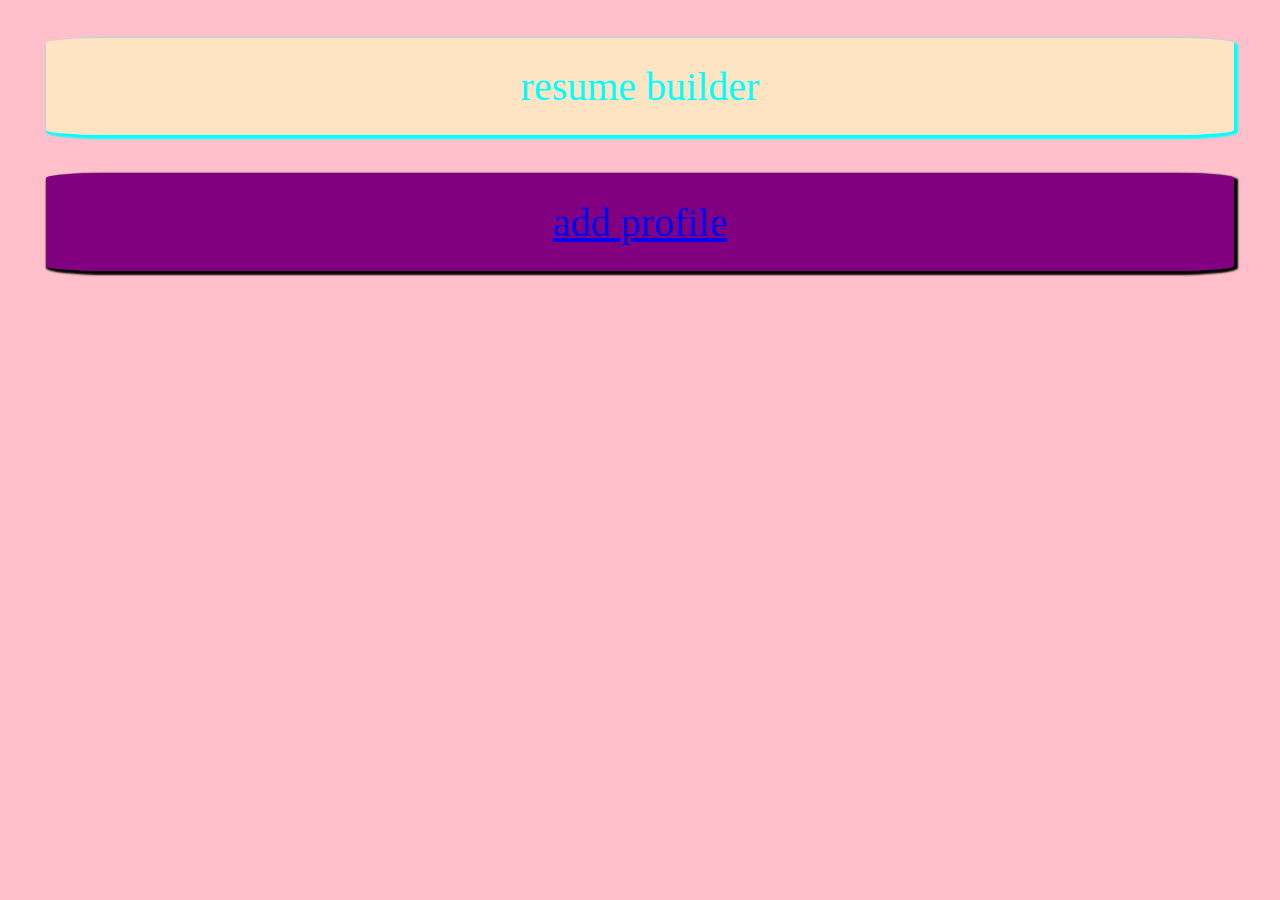
<file: index.html>
<!DOCTYPE html>
<html>
<head>
	<title>RESUME BULIDING</title>
	<link rel="stylesheet" type="text/css" href="style.css">
	<link rel="apple-touch-icon" sizes="57x57" href="./icons/apple-icon-57x57.png">
<link rel="apple-touch-icon" sizes="60x60" href="./icons/apple-icon-60x60.png">
<link rel="apple-touch-icon" sizes="72x72" href="./icons/apple-icon-72x72.png">
<link rel="apple-touch-icon" sizes="76x76" href="./icons/apple-icon-76x76.png">
<link rel="apple-touch-icon" sizes="114x114" href="./icons/apple-icon-114x114.png">
<link rel="apple-touch-icon" sizes="120x120" href="./icons/apple-icon-120x120.png">
<link rel="apple-touch-icon" sizes="144x144" href="./icons/apple-icon-144x144.png">
<link rel="apple-touch-icon" sizes="152x152" href="./icons/apple-icon-152x152.png">
<link rel="apple-touch-icon" sizes="180x180" href="./icons/apple-icon-180x180.png">
<link rel="icon" type="image/png" sizes="192x192"  href="./icons/android-icon-192x192.png">
<link rel="icon" type="image/png" sizes="32x32" href="./icons/favicon-32x32.png">
<link rel="icon" type="image/png" sizes="96x96" href="./icons/favicon-96x96.png">
<link rel="icon" type="image/png" sizes="16x16" href="./icons/favicon-16x16.png">
<link rel="manifest" href="./icons/manifest.json">
<meta name="msapplication-TileColor" content="#ffffff">
<meta name="msapplication-TileImage" content="./icons/ms-icon-144x144.png">
<meta name="theme-color" content="#ffffff">
	<meta name="viewport" content="width=device-width,initial-scale=1.0"></meta>

</head>
<body id="body">
		<header id="header-1">
			resume builder
		</header>
		<header id="header-2"> <a href="form.html"> add profile</a></header>

	
</body>
</html>
<script type="text/javascript">
	var indexedDB=window.indexedDB || window.mozIndexedDB ||window.msIndexedDB ||window.webkitIndexedDB;
var store;
var open;
var result;
var tx;
var request=indexedDB.open("database",1);
request.onupgradeneeded=function(e) {
  open=e.target.result;
 store=open.createObjectStore("resumedata",{keyPath:"name"});


}
request.onerror=function(e) {
  console.log("error"+e);
}
request.onsuccess=function(e) {
  open = e.target.result;
  tx =open.transaction("resumedata",'readwrite');
  store = tx.objectStore("resumedata");
   var info=store.getAll();
   info.onsuccess=function(data){
   	  console.log(data);
   	  display(data.target.result);
   	}
}
var body=document.querySelector("#body");

function display(d){
for(i=0;i<d.length;i++){
	var head=document.createElement("h2");
	head.textContent=d[i].name;
	// body.append(head);
	var ach=document.createElement("a");
	ach.classList.add("profile");
	ach.setAttribute("href","resume.html?"+d[i].name);
	ach.append(head);
	body.append(ach);
	console.log(d[i].name);
}
}





</script>
</file>
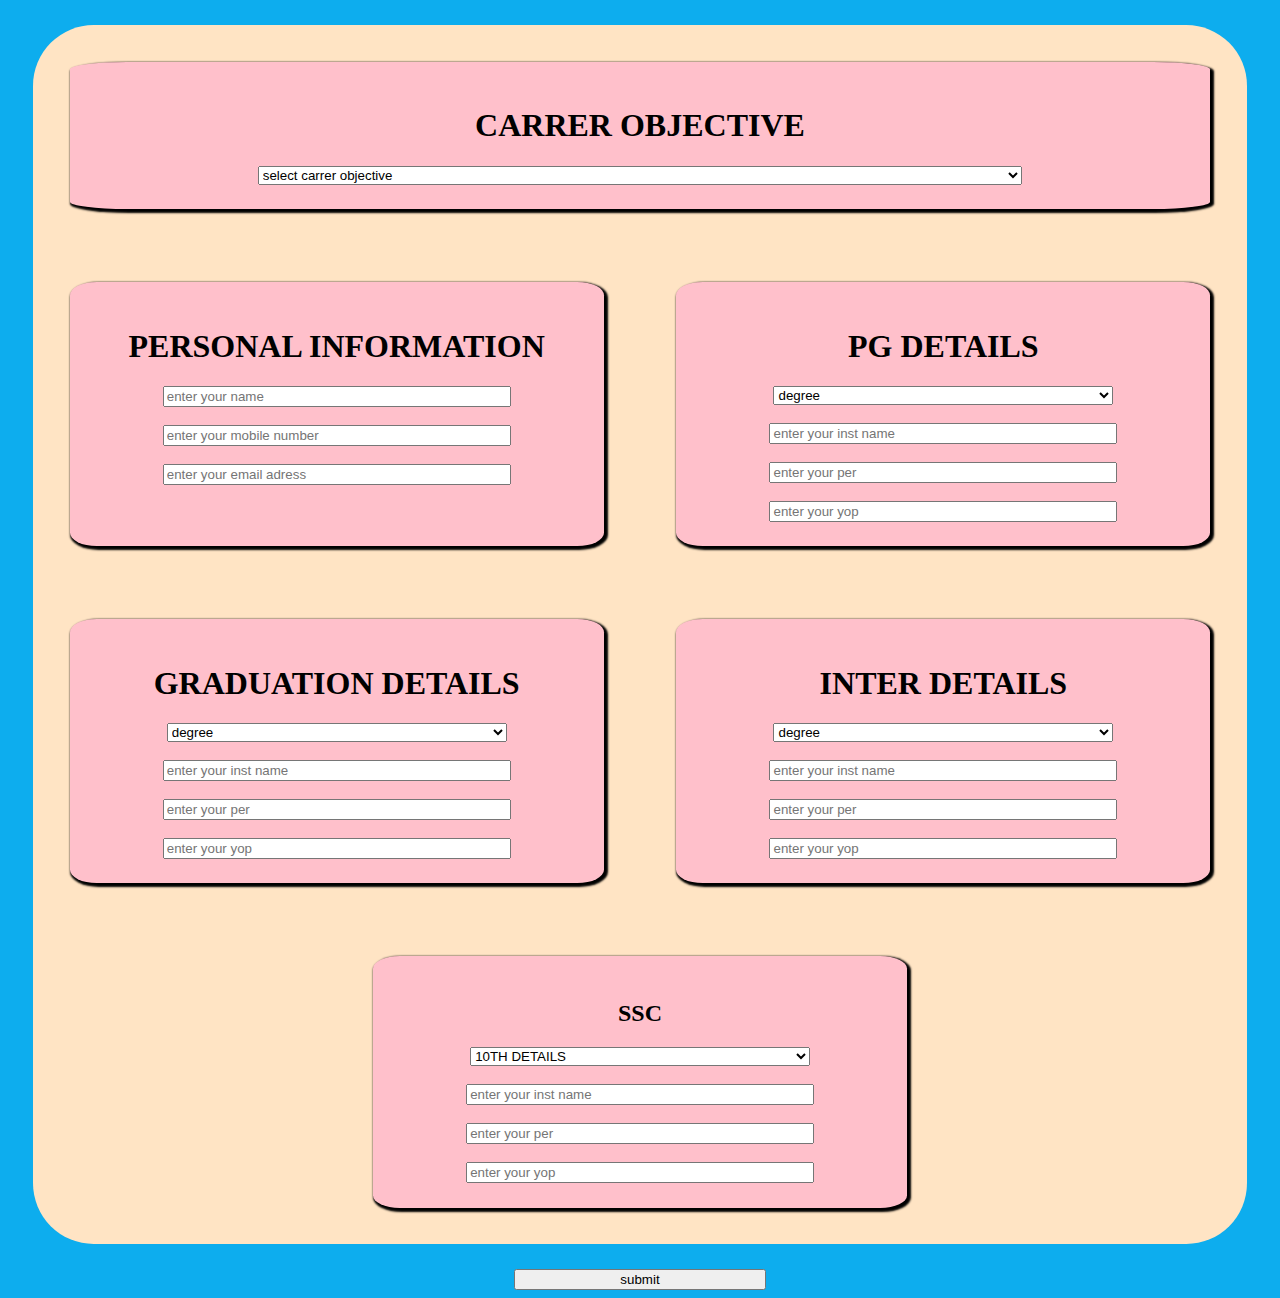
<file: form.html>
<!DOCTYPE html>
<html>
<head>
  <title>resume form</title>
  <link rel="stylesheet" type="text/css" href="style.css">
  <meta name="viewport" content="width=device-width,initial-scale=1.0">
</head>
<body id="form">
  <div class="main">
    <div class ="sub">
    <h1>CARRER OBJECTIVE</h1>
    <label for="carrer">
    <select id="carrer" name="carrer">
      <option> select carrer objective</option>
      <option> to work in an environment where i can utilize my own ideas</option>
      <option>to work in an mnc company</option>
      <option>to work in product based company</option>
    </select></label>
  </div>
  <div class="sub-1">
    <h1>PERSONAL INFORMATION</h1>
    <label for="name">
    <input type="text" name="name" id="name" placeholder="enter your name"></label><br><br>
    <label for="mobile">
    <input type="number" name="mobile" id="mobile" placeholder="enter your mobile number"></label><br><br>
    <label for="email">
    <input type="text" name="email" id="email" placeholder="enter your email adress"></label>
    
  </div>
  <div class="sub-1">
    <h1>PG DETAILS</h1>
    <label for="Pdegree">
    <select id="Pdegree" name="Pdegree">
      <option> degree</option>
      <option> M.tech</option>
      <option>MCA</option>
      <option> MSC</option>
    </select></label><br><br>
    <label for="Pinst">
    <input type="text" name="Pinst" id="Pinst" placeholder="enter your inst name"></label><br><br>
    <label for="Pper">
    <input type="number" name="Pper" id="Pper" placeholder="enter your per"></label><br><br>
    <label for="Pyop">
    <input type="text" name="Pyop" id="Pyop" placeholder="enter your yop"></label>
  </div>
  <div class="sub-1">
    <h1>GRADUATION DETAILS</h1>
    <label for="gdegree">

    <select id="gdegree" name="gdegree">
      <option> degree</option>
      <option> B.tech</option>
    </select><br><br>
    <label for="Ginst">
    <input type="text" name="Ginst" id="Ginst" placeholder="enter your inst name"></label><br><br>
    <label for="Gper">
    <input type="number" name="Gper" id="Gper" placeholder="enter your per"></label><br><br>
    <label for="Gyop">
    <input type="text" name="Gyop" id="Gyop" placeholder="enter your yop"></label>
  </div>
  <div class="sub-1"> 
    <h1>INTER DETAILS</h1>
    <label for="Idegree">
    <select id="Idegree" name="Idegree">
      <option>degree</option>
      <option>mpc</option>
      <option>bipc</option>
    </select></label><br><br>
    <label for="Iinst">
    <input type="text" name="Iinst" id="Iinst" placeholder="enter your inst name"></label><br><br>
    <label for="Iper">
    <input type="number" name="Iper" id="Iper" placeholder="enter your per"></label><br><br>
    <label for="Iyop">
    <input type="text" name="Iyop" id="Iyop" placeholder="enter your yop"></label>
  </div>
  <div class="sub-1">
    <h2>SSC</h2>
    <label for="Sdegree">
    <select id="Sdegree" name="Sdegree">
      <option>10TH DETAILS</option>
      <option>SSC</option>
    </select></label><br><br>
    <label for="Sinst">
    <input type="text" name="Sinst" id="Sinst" placeholder="enter your inst name"></label><br><br>
    <label for="Sper">
    <input type="number" name="Sper" id="Sper" placeholder="enter your per"></label><br><br>
    <label for="Syop">
    <input type="text" name="Syop" id="Syop" placeholder="enter your yop"></label>
  </div>
</div>
<button type="button" id="button" name="button" onclick="submitdata()">submit</button>
</body>
</html>
<script type="text/javascript">
  function submitdata() {
var carrer=document.getElementById("carrer").value;
var name=document.getElementById("name").value;
var mobile=document.getElementById("mobile").value;
var email=document.getElementById("email").value;

var Pdegree=document.getElementById("Pdegree").value;
var Pinst=document.getElementById("Pinst").value;
var Pper=document.getElementById("Pper").value;
var Pyop=document.getElementById("Pyop").value;

var gdegree=document.getElementById("gdegree").value;
var Ginst=document.getElementById("Ginst").value;
var Gper=document.getElementById("Gper").value; 
var Gyop=document.getElementById("Gyop").value;

var Idegree=document.getElementById("Idegree").value;
var Iinst=document.getElementById("Iinst").value;
var Iper=document.getElementById("Iper").value; 
var Iyop=document.getElementById("Iyop").value;

var Sdegree=document.getElementById("Sdegree").value;
var Sinst=document.getElementById("Sinst").value;
var Sper=document.getElementById("Sper").value; 
var Syop=document.getElementById("Syop").value;

var indexedDB=window.indexedDB || window.mozIndexedDB ||window.msIndexedDB ||window.webkitIndexedDB;
var store;
var open;
var result;
var tx;
var request=indexedDB.open("database",1);
request.onupgradeneeded=function(e) {
  open=e.target.result;
 store=open.createObjectStore("resumedata",{keyPath:"name"});


}
request.onerror=function(e) {
  console.log("error"+e);
}
request.onsuccess=function(e) {
  open = e.target.result;
  tx =open.transaction("resumedata",'readwrite');
  store = tx.objectStore("resumedata");
  store.put({
  carrer:carrer,
  name:name,
  mobile:mobile,
  email:email,
  education:[
  {
      degree:Pdegree,
      inst:Pinst,
      per:Pper,
      yop:Pyop
  },
  {
      degree:gdegree,
      inst:Ginst,
      per:Gper,
      yop:Gyop
  },
  {
    degree:Idegree,
    inst:Iinst,
    per:Iper,
    yop:Iyop
  },
  {
    degree:Sdegree,
    inst:Sinst,
    per:Sper,
    yop:Syop
  }]
});
  
}
window.open("index.html","_self")



}

</script>
</file>
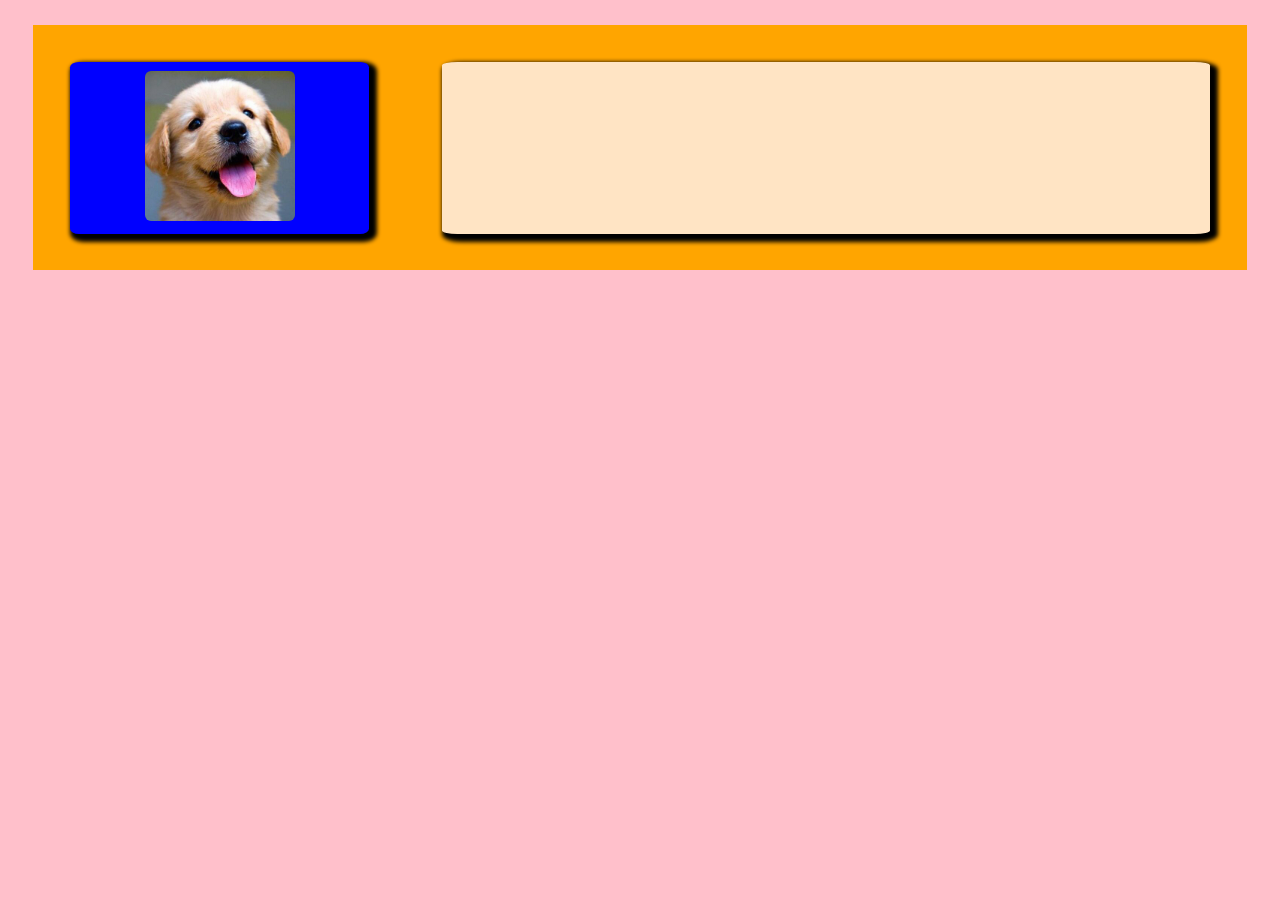
<file: resume.html>
<!DOCTYPE html>
<html>
<head>
	<title>resume page</title>
	<link rel="stylesheet" type="text/css" href="resume.css">
</head>
<body>
	<div class="maindiv">
		<div class="leftdiv">
			
		</div> 
		<div class="rightdiv">
			
		</div>
	</div>

</body>
</html>
<script type="text/javascript">
let url=window.location.search;
let length=url.length;
let proname=url.slice(1,length);

	var indexedDB=window.indexedDB || window.mozIndexedDB ||window.msIndexedDB ||window.webkitIndexedDB;
var store;
var open;
var result;
var tx;
var request=indexedDB.open("database",1);
request.onupgradeneeded=function(e) {
  open=e.target.result;
 store=open.createObjectStore("resumedata",{keyPath:"name"});


}
request.onerror=function(e) {
  console.log("error"+e);
}
request.onsuccess=function(e) {
  open = e.target.result;
  tx =open.transaction("resumedata",'readwrite');
  store = tx.objectStore("resumedata");
  var info=store.get(proname);
  info.onsuccess=function(data)
  {
   display(data.target.result);
  }
}
var left=document.querySelector(".leftdiv");
var right=document.querySelector(".rightdiv");
function display(d){
	var image=document.createElement("img");
	image.src="puppy.jpg";
	left.append(image);
	var head1=document.createElement("h2");
	head1.textContent=d.name;
	left.append(head1);
	var head2=document.createElement("h2");
	head2.textContent=d.email;
	left.append(head2);
	var head3=document.createElement("h2");
	head3.textContent=d.mobile;
	left.append(head3);

	var ch3=document.createElement("h2");
  ch3.textcontent="Educational Details";
  right.append(ch3);
  for(var i in d.education){
  	var ch4=document.createElement("h4");
  	ch4.textContent=d.education[i].degree;
  	right.append(ch4);
  	var ul=document.createElement("ul");
  	var li=document.createElement("li");
  	li.textContent=d.education[i].inst;
  	ul.append(li);
  	var li1=document.createElement("li");
  	li1.textContent=d.education[i].per;
  	ul.append(li1);
  	var li2=document.createElement("li");
  	li2.textContent=d.education[i].yop;
  	ul.append(li2);
  	ch4.append(ul);

  }

}
</script>
</file>
<file: style.css>
/*resume form styles*/
body{
	background: pink;
	text-align: center;
}
#header-1{
	background: bisque;
	margin: 3%;
	padding: 2%;
	font-size: 40px;
	border-radius: 5%;
	box-shadow: 2px 2px 2px 2px;
	color: aqua;
	text-align: center;



}
.profile{
	color: red;
}
#header-2{
	background:purple;
	margin: 3%;
	padding: 2%;
	font-size: 40px;
	border-radius: 5%;
	box-shadow: 2px 2px 2px 2px;
	text-align: center;
}
#form{
	background:#0DADEE;
	text-align: center;
}
.main{
	background: bisque;
	margin:2%;
	border-radius: 5%;
	flex-wrap: wrap;
	display: flex;
	flex-direction: row;
	justify-content: center;
}
.sub{
	width: 90%;
	margin: 3%;
	background:pink;
	padding: 2%;
	text-align: center;
	border-radius: 5%;
	box-shadow: 2px 2px 2px 2px;
}
.sub-1{
	width: 40%;
	margin: 3%;
	background:pink;
	padding: 2%;
	text-align: center;
	border-radius: 5%;
	box-shadow:2px 2px 2px 2px;
}
input,select{
	width:70%;
}
button{
	width:20%;
}
/*tablet view*/
@media screen and (min-width:481px ) and (max-width:1024px) {
body{
	background: purple;
	text-align: 
}
#header-1{
	background:#F6FF33;
	display:inline-block;
	margin: 1%;
	justify-content: space-around;
}
#header-2{
	background:#FC33FF;
	margin: 2%;
	border-radius: 5%;
	height: 40%;
	width:96%;
	box-shadow:2px 2px 2px 2px;
	text-align: center;

}
#header-1:hover{
	background:pink;
}
#header-2:hover{
	background:green;
}
.main{
	background: red;
	margin:2%;
	border-radius: 5%;
	flex-wrap: wrap;
	display: inline-block;
	flex-direction: row;
	justify-content: center;
}
}
/*mobile view*/
@media screen and (max-width:480px) {
body{
	background: blue;
	text-align: 
}
#header-1{
	background:yellow;
	display:inline-block;
	margin: 1%;
	justify-content: space-around;
}
#header-2{
	background:brown;
	margin: 2%;
	border-radius: 5%;
	height: 40%;
	width:96%;
	box-shadow:2px 2px 2px 2px;
	text-align: center;

}
#header-1:hover{
	background:pink;
}
#header-2:hover{
	background:green;
}
.main{
	background:yellow;
	margin:2%;
	border-radius: 5%;
	flex-wrap: wrap;
	display: inline-block;
	flex-direction: row;
	justify-content: center;
	}
}
</file>
<file: resume.css>
body{
	background: pink;
}
.maindiv{
	background: orange;
	margin: 2%;
	display: flex;
	justify-content: space-around;

}
.leftdiv{
	background: blue;
	border-radius: 3%;
	text-align: center;
	width: 25%;
	height: 50%;
	box-shadow: 4px 4px 4px 4px;
	margin: 3%;
}
.rightdiv{
	border-radius: 2%;
	margin: 3%;
	background: bisque;
	box-shadow: 4px 4px 4px 4px;
	width: 60%;
	padding: 2%;
}
img{
	width: 50%;
	height: 45%;
	margin: 3%;
	border-radius: 4%;
}
</file>
